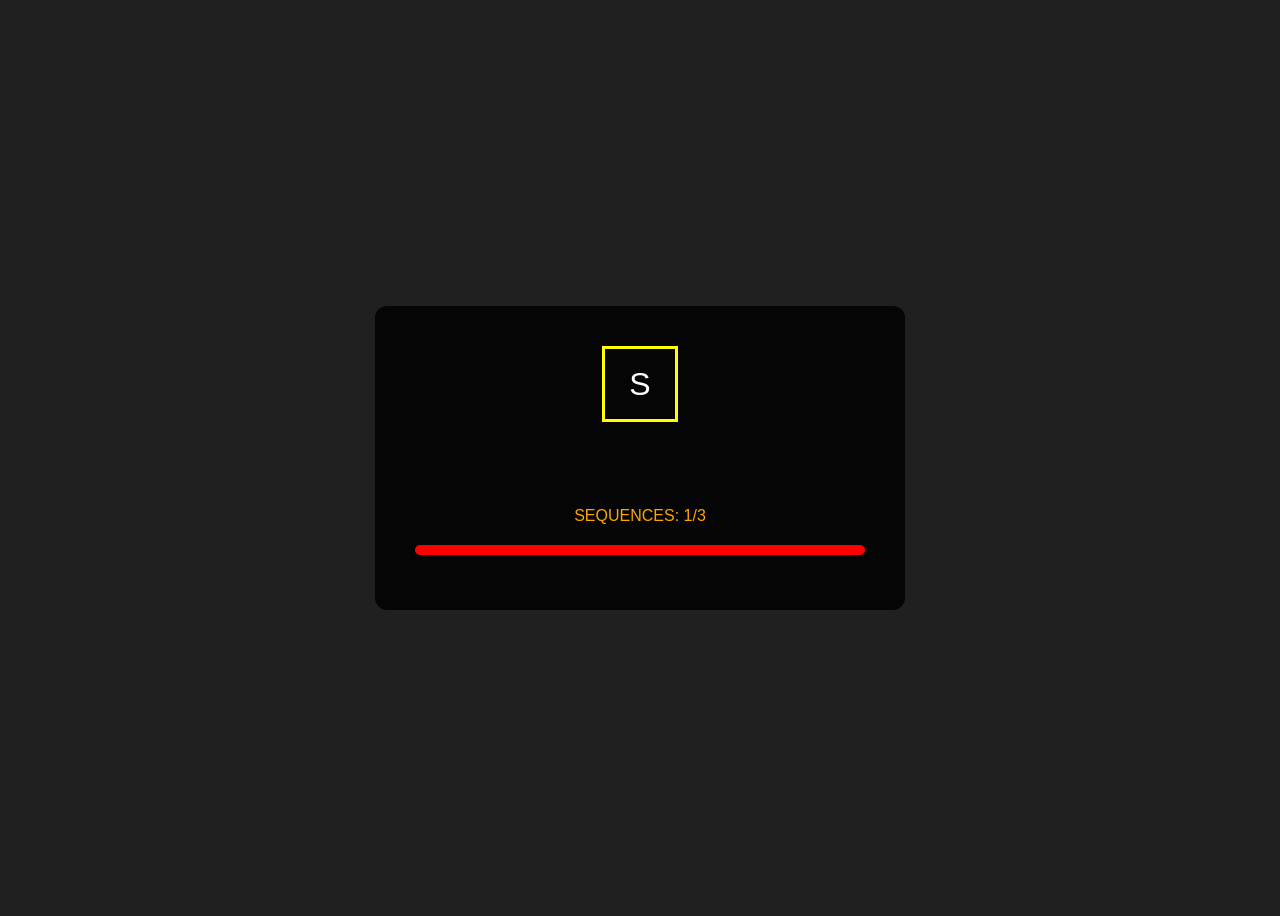
<file: index.html>
<!DOCTYPE html>
<html>
<head>
<meta charset="UTF-8">
<title>Key Sequence Game</title>
<link rel="stylesheet" href="style.css">
</head>

<body>

<div class="game">

<div class="top">
<div id="targetKey" class="target">S</div>
</div>

<div id="inputRow" class="inputs"></div>

<div class="info">
SEQUENCES: <span id="seq">1</span>/3
</div>

<div class="timer">
<div id="timerBar"></div>
</div>

<div id="message"></div>

</div>

<script src="script.js"></script>

</body>
</html>
</file>
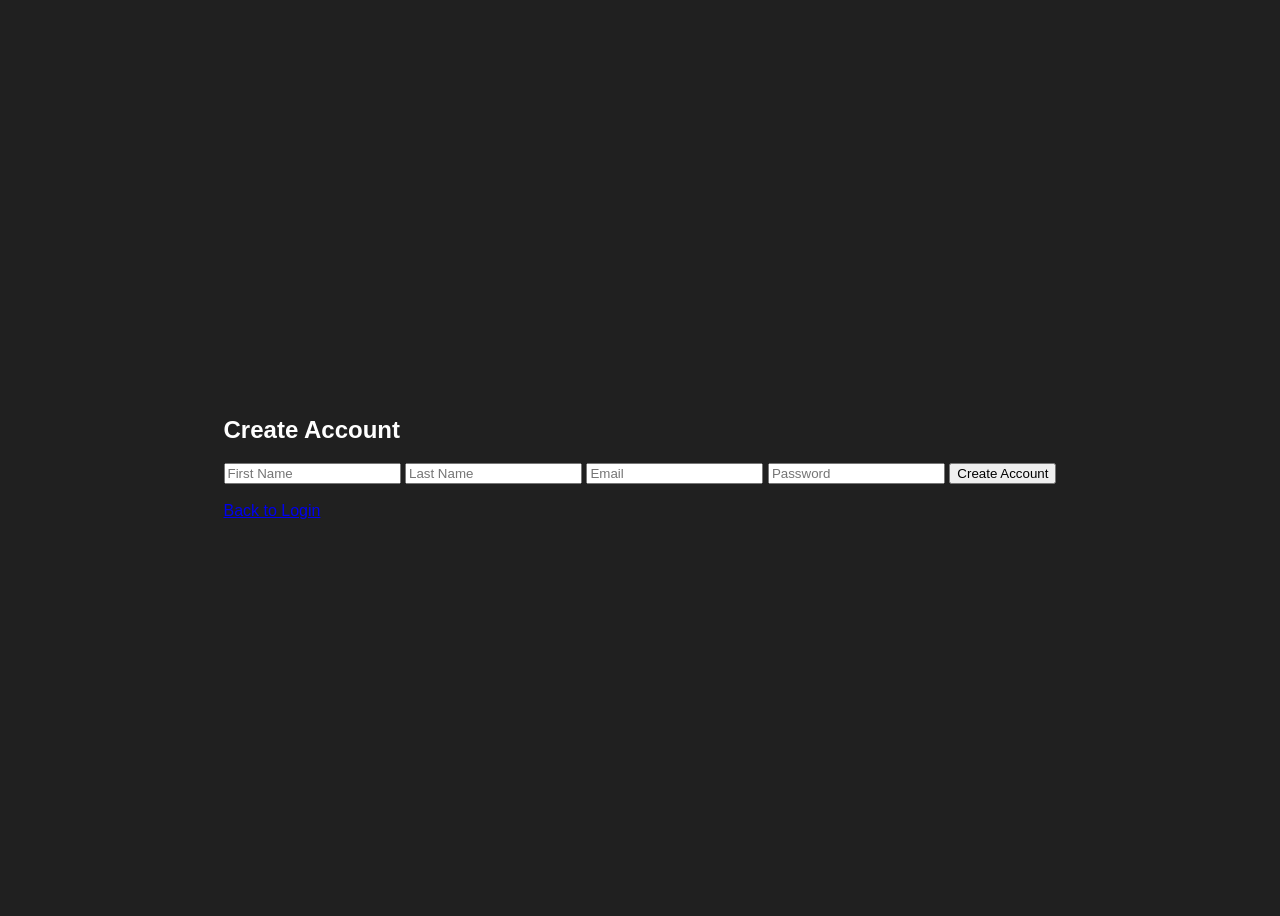
<file: create.html>
<!DOCTYPE html>
<html>

<head>
<title>Create Account</title>
<link rel="stylesheet" href="style.css">
</head>

<body>

<div class="register-container">

<h2>Create Account</h2>

<input type="text" placeholder="First Name">
<input type="text" placeholder="Last Name">
<input type="email" placeholder="Email">
<input type="password" placeholder="Password">

<button>Create Account</button>

<br><br>

<a href="index.html">Back to Login</a>

</div>

</body>
</html>
</file>
<file: style.css>
body{
background:#202020;
color:white;
font-family:Arial;
display:flex;
justify-content:center;
align-items:center;
height:100vh;
}

.game{
background:rgba(0,0,0,0.85);
padding:40px;
border-radius:12px;
width:450px;
text-align:center;
}

.target{
width:70px;
height:70px;
border:3px solid yellow;
display:flex;
align-items:center;
justify-content:center;
font-size:32px;
margin:auto;
}

.inputs{
display:flex;
justify-content:center;
gap:10px;
margin-top:30px;
min-height:40px;
}

.inputs div{
border:2px solid white;
padding:10px 12px;
font-size:20px;
}

.timer{
margin-top:20px;
background:#333;
height:10px;
border-radius:5px;
overflow:hidden;
}

#timerBar{
height:10px;
background:red;
width:100%;
transition:width .1s;
}

.info{
margin-top:15px;
color:orange;
}

#message{
margin-top:15px;
}
</file>
